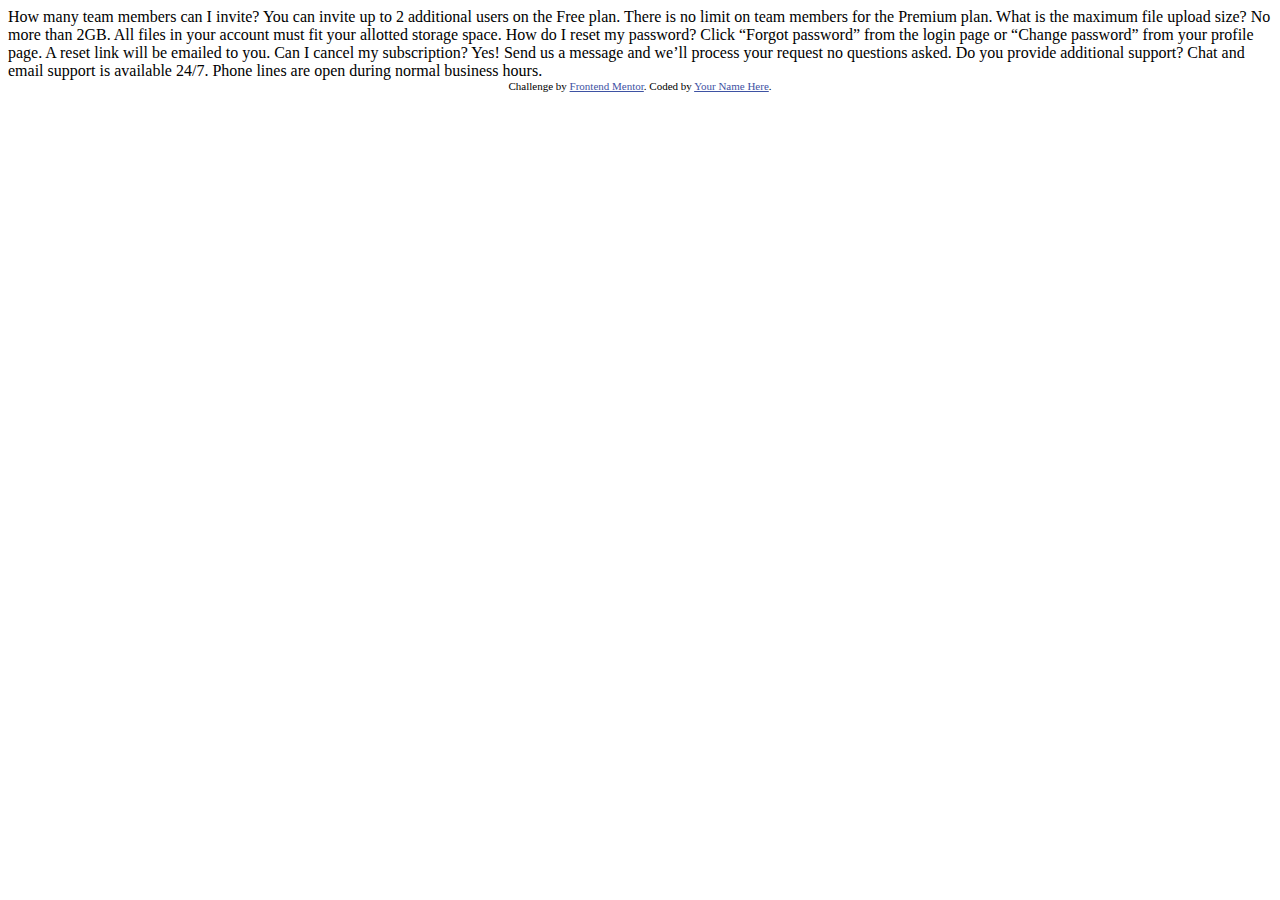
<file: design/index.html>
<!DOCTYPE html>
<html lang="en">
<head>
  <meta charset="UTF-8">
  <meta name="viewport" content="width=device-width, initial-scale=1.0"> <!-- displays site properly based on user's device -->

  <link rel="icon" type="image/png" sizes="32x32" href="./images/favicon-32x32.png">
  
  <title>Frontend Mentor | FAQ Accordion Card</title>

  <!-- Feel free to remove these styles or customise in your own stylesheet 👍 -->
  <style>
    .attribution { font-size: 11px; text-align: center; }
    .attribution a { color: hsl(228, 45%, 44%); }
  </style>
</head>
<body>
  How many team members can I invite?
  You can invite up to 2 additional users on the Free plan. There is no limit on 
  team members for the Premium plan.

  What is the maximum file upload size?
  No more than 2GB. All files in your account must fit your allotted storage space.

  How do I reset my password?
  Click “Forgot password” from the login page or “Change password” from your profile page.
  A reset link will be emailed to you.

  Can I cancel my subscription?
  Yes! Send us a message and we’ll process your request no questions asked.

  Do you provide additional support?
  Chat and email support is available 24/7. Phone lines are open during normal business hours.

  <div class="attribution">
    Challenge by <a href="https://www.frontendmentor.io?ref=challenge" target="_blank">Frontend Mentor</a>. 
    Coded by <a href="#">Your Name Here</a>.
  </div>
</body>
</html>
</file>
